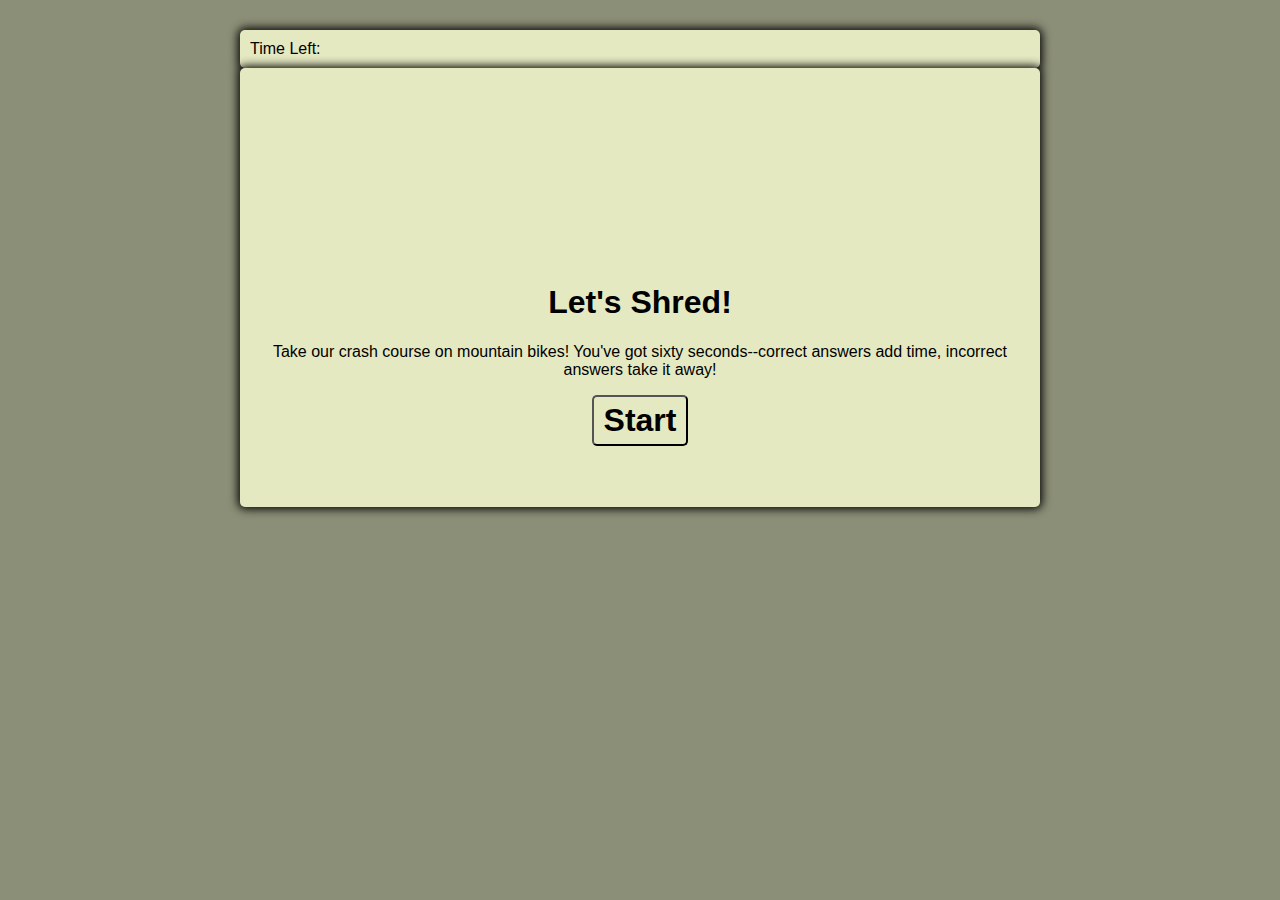
<file: index.html>
<!DOCTYPE html>
<html lang="en">
<head>
    <meta charset="UTF-8">
    <meta name="viewport" content="width=device-width, initial-scale=1.0">
    <title>Mountain Bike Quiz</title>
    <link rel="stylesheet" href="./assets/css/style.css"/>
</head>
<body class="mtb">
    <header id="countdown" class="container">
      <div id="count">
        Time Left:
      </div>
    </header>

    <div class="container">
      <section id="score-submit" class="hide">
        <h2>Leave Your Mark</h2>
            <label for="user">Enter initials:</label>
            <input
              type="text"
              name="initials"
              id="user-initials"
              placeholder="XO"/>
          <button onclick="submitScore()" id="submit">Submit</button>
        </section>

      <div id="question-container" class="hide">
            <div id="question">Question</div>
            <div id="answers" class="btn-grid">
            </div>
        </div>
        
        <section id="high-scores" class="hide" id="score-list">
          <ol id="high-score-list"></ol>
        </section>

        <section id="loser-container" class="hide">
          <div class="container">You went OTB dude! Try again!</div>
        </section>
        
        <section id="controls">
            <h1>Let's Shred!</h1>
              <p>Take our crash course on mountain bikes! You've got sixty seconds--correct answers add time, incorrect answers take it away!</p>          
            <button onclick="startGame()" id="start-btn" class="start-btn btn">Start</button>
        </section>

        <section id="restart-controls" class="hide">
          <button onclick="startGame()" id="restart-btn" class="start-btn btn">Restart</button>
        </section>
        
      </div>
    <script src="assets/js/script.js"></script>
</body>
</html>
</file>
<file: assets/css/style.css>
* {
    box-sizing: border-box;
  }
  
  
  
  body {
    background:  rgb(140, 143, 119);
    margin: 0;
    padding: 30px 0 ;
    display: block;
    justify-content: center;
    align-items: center;
    min-height: 100vh;
    font-family: Verdana, Geneva, Tahoma, sans-serif;
  }

  header {
    display: flex;
    justify-content: space-between;
    text-align: center;
    padding: 30px;
  }

  .mtb {
    background-image: url(https://picsum.photos/id/1023/2955/2094);
    background-size: cover;
    background-position: center;
  } 

  .countdown {
    background-color:  rgb(229, 233, 194);
    margin: 0;
    padding: 0;
    min-height: 100vh;
    font-family: Verdana, Geneva, Tahoma, sans-serif;
    width: 80%;
  }
  
  .container {
    width: 800px;
    max-width: 80%;
    background-color: rgb(229, 233, 194);
    border-radius: 5px;
    padding: 10px;
    box-shadow: 0 0 10px 2px;
    margin: auto;
    text-align: center;
  }

  .btn-grid {
    display: grid;
    gap: 10px;
    margin: 20px 0;
  }

  .btn {
  
     background-color: rgb(229, 233, 194);
     border-radius: 5px;
     padding: 5px 10px;
     color: black;
     outline: none; 
  }

  .btn:hover {
    border-color: black;
    color: white;
    background-color: cornflowerblue;
    
  }

.start-btn {
  font-size: 2rem;
  font-weight: bold;
  padding: 10px 20 px;
}

.controls .restart-controls {
  display: block;
  margin: auto;
}

.welcome {
  display: flex;
  justify-content: center;
  align-items: center;
}

.hide {
  visibility: hidden;
}

.score-submit{
  display: flex;
  justify-content: center;
  align-items: center;

}

.high-scores {
    border-color: black;
    background-color: blanchedalmond;
    display: inline-block;
    gap: 10px;
    margin: 20px 0;

}
</file>
